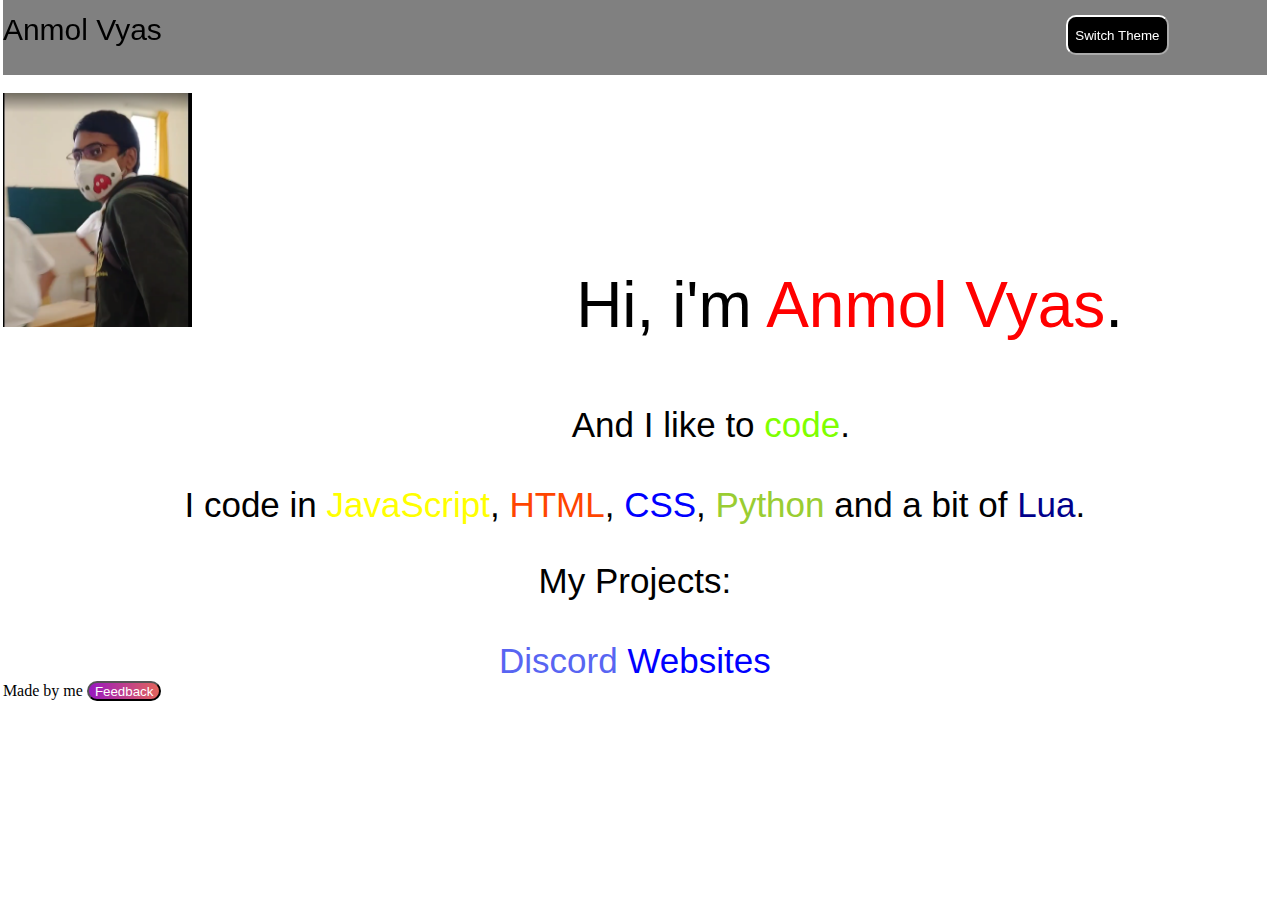
<file: index.html>
<!DOCTYPE html>
<html id="document">
    <head>
        <title>About Me</title>
        <meta charset="utf-8">
        <link rel="icon" href="favicon.png">
    </head>

    <body>
        <div id="topbar">
            <span id="Logo">Anmol Vyas</span>
            <button id="ThemeButton" >Switch Theme</button>
        </div>

        <div id="coverup"></div>

        <br>
        <!--
        <div id="testtext">
        <span> The body </span>
        </div> -->

        <div id="AboutMe">
            <span id="Sec1">
                <span id="Canvas1">
                    <img id="Picture1" src="Picture1.jpeg">
                </span>

                <span id="Text1">
                    Hi, i'm <span id="ColorText1">Anmol Vyas</span>.
                </span>
            </span>

            <div id="Sec2">
                <span id="Text2">
                    And I like to <span id="ColorText2">code</span>.
                </span>
                <div id="Projects">
                    <div id="Text3">
                        <center>
                            <br/>
                            I code in <span id="ColorText3">JavaScript</span>, <span id="ColorText4">HTML</span>, <span id="ColorText5">CSS</span>, <span id="ColorText6">Python</span> and a bit of <span id="ColorText7">Lua</span>.
                            <br/>
                        </center>
                    </div>
                    <br/><br/>
                    <div id="Text4">
                        <center>
                            My Projects:
                        </center>
                        <br/>
                        <center>
                            <a id="ColorText8" href="discord.html">Discord</a> <a id="ColorText9" href="websites.html">Websites</a>
                        </center>

                    </div>
                </div>
            </div>
            <!--<div id="Part1">
                <img id="Picture1" alt="Image didn't load..." src="Picture1.jpeg">
                <img id="Picture1" alt="Image didn't load..." src="localhost:8080/me/Picture1>
                <span id="Text1">
                    Hi, i'm Anmol Vyas.
                </span>
            </div>-->
        </div>


    </body>

    <footer>
        Made by me
        <a href="https://feedback.gigipopi.repl.co" target="_blank"><button id="FeedbackButton">Feedback</button></a>
    </footer>

    <div id="scripts">
        <script src="script.js"></script>
        <script src="theme.js"></script>
        <script src="topbar.js"></script>
        <link rel="stylesheet" href="style.css">
    </div>

    <!--
    <style>
        #topbar{
            position: fixed;
            height: 80px;
            width: 100%;
            background-color: grey;
            font-family: 'Segoe UI', Tahoma, Geneva, Verdana, sans-serif;
            font-size: 30px;
            padding-left: 1%;
            margin-left: -1%;
        }

        #ThemeButton{
            height: 40px;
            width: 8%;
            margin-top: 20px;
            margin-left: 70%;
            border-radius: 10px;
        }

        #coverup{
            height: 80px;
            width: 100%;
            background-color: grey;
            font-size: 30px;
            margin-top: -1%;
        }


        #AboutMe{
            font-family:'Gill Sans', 'Gill Sans MT', Calibri, 'Trebuchet MS', sans-serif;
        }


        #Part1{
            margin-top: 2%;
            font-size: 35px;
            width: 100%;
        }

        #Picture1{
            width: 15%;
        }

        #Text1{
            margin-left: 30%;
            font-size: 400%;
        }

        #ColorText1{
            color: red;
        }

        #ColorText2{
            color: chartreuse;
        }

        #ColorText3{
            color: yellow;
        }

        #ColorText4{
            color: orangered;
        }

        #ColorText5{
            color: blue;
        }

        #ColorText6{
            color: yellowgreen;
        }

        #ColorText7{
            color: darkblue;
        }

        #ColorText8{
            color: #5865F2;
        }

        #Picture2{
            width: 15%;
            margin-left: 85%;
        }

        #Sec2{
            margin-top: 5%;
        }

        #Text2{
            margin-left: 45%;
            font-size: 35px;
        }

        #Text3{
            font-size: 35px;
        }

        #Text4{
            font-size: 35px;
        }

        html{
            height: 100%;
            width: 100%;
            margin-left: -0.4%;
        }
    </style>
-->

</html>
</file>
<file: style.css>
@keyframes Pic1 {
    from {margin-left: -25%;}
    to {margin-left: 0%;}
}

@keyframes glide1 {
    from {margin-left: -20%;}
    to {margin-left: 30%;}
}

@keyframes glide2 {
    from {margin-left: -20%;}
    to {margin-left: 45%;}
}


#topbar{
    position: fixed;
    height: 80px;
    width: 100%;
    background-color: grey;
    font-family: 'Segoe UI', Tahoma, Geneva, Verdana, sans-serif;
    font-size: 30px;
    padding-left: 1%;
    margin-left: -1%;
}

#ThemeButton{
    height: 40px;
    width: 8%;
    margin-top: 20px;
    margin-left: 70%;
    border-radius: 10px;
}

#coverup{
    height: 80px;
    width: 100%;
    background-color: grey;
    font-size: 30px;
    margin-top: -1%;
}


#AboutMe{
    font-family:'Gill Sans', 'Gill Sans MT', Calibri, 'Trebuchet MS', sans-serif;
}


#Part1{
    margin-top: 2%;
    font-size: 35px;
    width: 100%;
}

#Picture1{
    width: 15%;
    animation-duration: 750ms;
    animation-delay: 1000ms;
    animation-name: Pic1;
}

#Text1{
    margin-left: 30%;
    font-size: 400%;
    animation-duration: 750ms;
    animation-delay: 1000ms;
    animation-name: glide1;
}

#ColorText1{
    color: red;
}

#ColorText2{
    color: chartreuse;
}

#ColorText3{
    color: yellow;
}

#ColorText4{
    color: orangered;
}

#ColorText5{
    color: blue;
}

#ColorText6{
    color: yellowgreen;
}

#ColorText7{
    color: darkblue;
}

#ColorText8{
    color: #5865F2;
}

#ColorText9{
    color: blue;
}

#Picture2{
    width: 15%;
    margin-left: 85%;
}

#Sec2{
    margin-top: 5%;
}

#Text2{
    margin-left: 45%;
    font-size: 35px;
    animation-duration: 750ms;
    animation-delay: 1000ms;
    animation-name: glide2;
}

#Text3{
    font-size: 35px;
    animation-duration: 750ms;
    animation-delay: 1000ms;
    animation-name: Pic1;
}

#Text4{
    font-size: 35px;
    animation-duration: 750ms;
    animation-delay: 1000ms;
    animation-name: Pic1;
}

#FeedbackButton{
    text-decoration: wavy;
    height: 20px;
    border-radius: 10px;
    background-image: linear-gradient(to right, #9818c0, #e2645b);
}

a{
    text-decoration: none;
}

html{
    height: 100%;
    width: 100%;
    margin-left: -0.4%;
}
</file>
